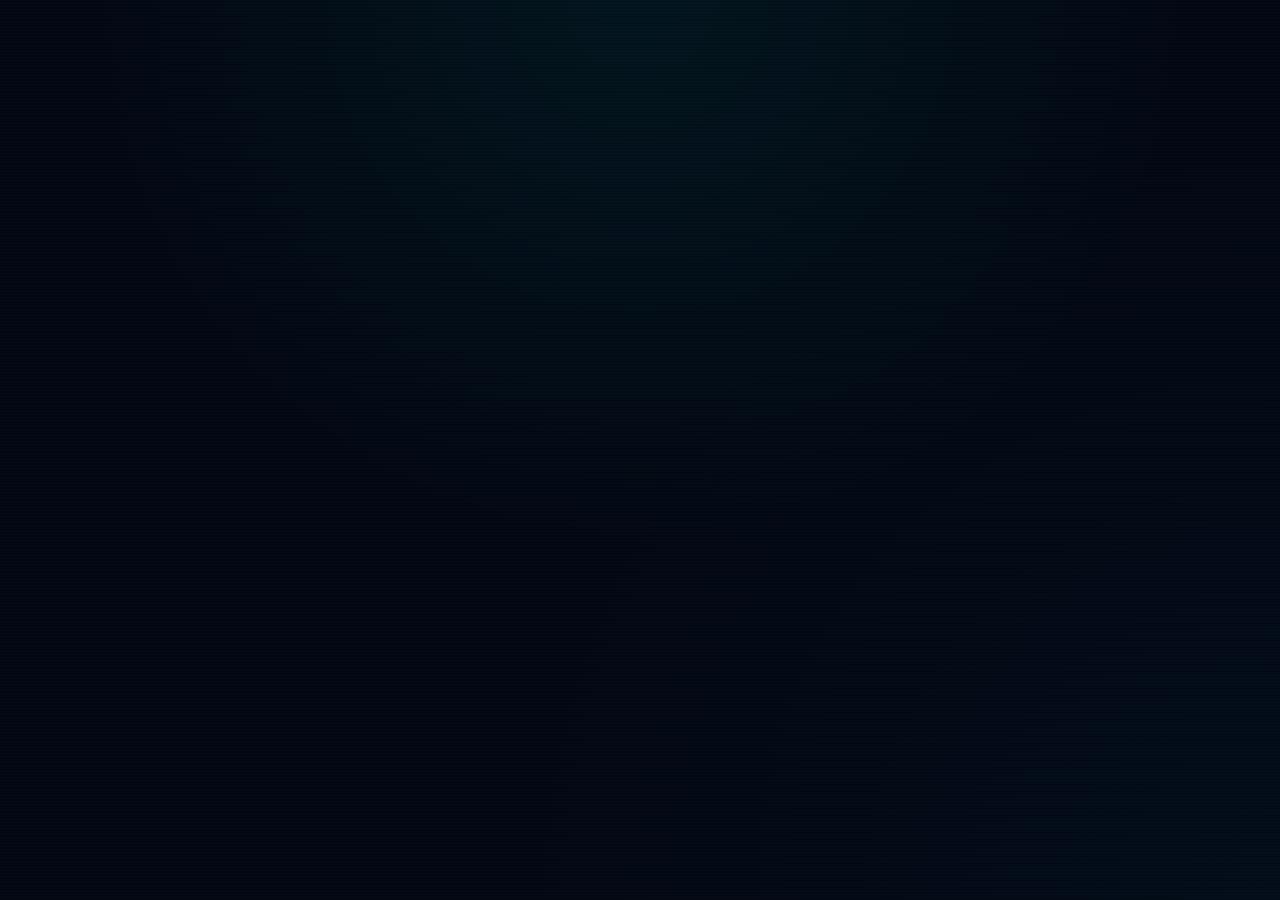
<file: experiments/timeline-navigator/index.html>
<!DOCTYPE html>
<html lang="en">
  <head>
    <meta charset="UTF-8" />
    <meta name="viewport" content="width=device-width, initial-scale=1.0, maximum-scale=1" />
    <link rel="icon" type="image/png" href="https://satoshiumai.github.io/satoshium-labs/experiments/timeline-navigator/favicon.png" />
    <meta name="theme-color" content="#4da3ff">
    <title>Timeline Navigator — Satoshium Labs</title>
    <meta name="description" content="An interactive timeline navigator for exploring the evolution of the Satoshium ecosystem. A browser-based experiment by Satoshium Labs.">
    <link rel="canonical" href="https://satoshium.xyz/satoshium-labs/experiments/timeline-navigator/">

    <!-- Open Graph -->
    <meta property="og:type" content="website">
    <meta property="og:title" content="Timeline Navigator — Satoshium Labs">
    <meta property="og:description" content="An interactive timeline navigator for exploring the evolution of the Satoshium ecosystem. A browser-based experiment by Satoshium Labs.">
    <meta property="og:url" content="https://satoshium.xyz/satoshium-labs/experiments/timeline-navigator/">
    <meta property="og:image" content="https://satoshium.link/assets/seal.png">
    <meta property="og:site_name" content="Satoshium">
    <meta property="og:locale" content="en_US">

    <!-- Twitter Card -->
    <meta name="twitter:card" content="summary_large_image">
    <meta name="twitter:title" content="Timeline Navigator — Satoshium Labs">
    <meta name="twitter:description" content="An interactive timeline navigator for exploring the evolution of the Satoshium ecosystem. A browser-based experiment by Satoshium Labs.">
    <meta name="twitter:image" content="https://satoshium.link/assets/seal.png">
    <meta name="twitter:site" content="@SatoshiumAI">

    <link rel="preconnect" href="https://fonts.googleapis.com">
    <link rel="preconnect" href="https://fonts.gstatic.com" crossorigin>
    <link href="https://fonts.googleapis.com/css2?family=Architects+Daughter&family=DM+Sans:ital,opsz,wght@0,9..40,100..1000;1,9..40,100..1000&family=Fira+Code:wght@300..700&family=Geist+Mono:wght@100..900&family=Geist:wght@100..900&family=IBM+Plex+Mono:ital,wght@0,100;0,200;0,300;0,400;0,500;0,600;0,700;1,100;1,200;1,300;1,400;1,500;1,600;1,700&family=IBM+Plex+Sans:ital,wght@0,100..700;1,100..700&family=Inter:ital,opsz,wght@0,14..32,100..900;1,14..32,100..900&family=JetBrains+Mono:ital,wght@0,100..800;1,100..800&family=Libre+Baskerville:ital,wght@0,400;0,700;1,400&family=Lora:ital,wght@0,400..700;1,400..700&family=Merriweather:ital,opsz,wght@0,18..144,300..900;1,18..144,300..900&family=Montserrat:ital,wght@0,100..900;1,100..900&family=Open+Sans:ital,wght@0,300..800;1,300..800&family=Outfit:wght@100..900&family=Oxanium:wght@200..800&family=Playfair+Display:ital,wght@0,400..900;1,400..900&family=Plus+Jakarta+Sans:ital,wght@0,200..800;1,200..800&family=Poppins:ital,wght@0,100;0,200;0,300;0,400;0,500;0,600;0,700;0,800;0,900;1,100;1,200;1,300;1,400;1,500;1,600;1,700;1,800;1,900&family=Roboto+Mono:ital,wght@0,100..700;1,100..700&family=Roboto:ital,wght@0,100..900;1,100..900&family=Source+Code+Pro:ital,wght@0,200..900;1,200..900&family=Source+Serif+4:ital,opsz,wght@0,8..60,200..900;1,8..60,200..900&family=Space+Grotesk:wght@300..700&family=Space+Mono:ital,wght@0,400;0,700;1,400;1,700&display=swap" rel="stylesheet">
    <script type="module" crossorigin src="https://satoshiumai.github.io/satoshium-labs/experiments/timeline-navigator/assets/index-BB5WeuZJ.js"></script>
    <link rel="stylesheet" crossorigin href="https://satoshiumai.github.io/satoshium-labs/experiments/timeline-navigator/assets/index-CqnlVP5X.css">
  </head>
  <body class="os-scanlines">
    <div id="root"></div>
  </body>
</html>
</file>
